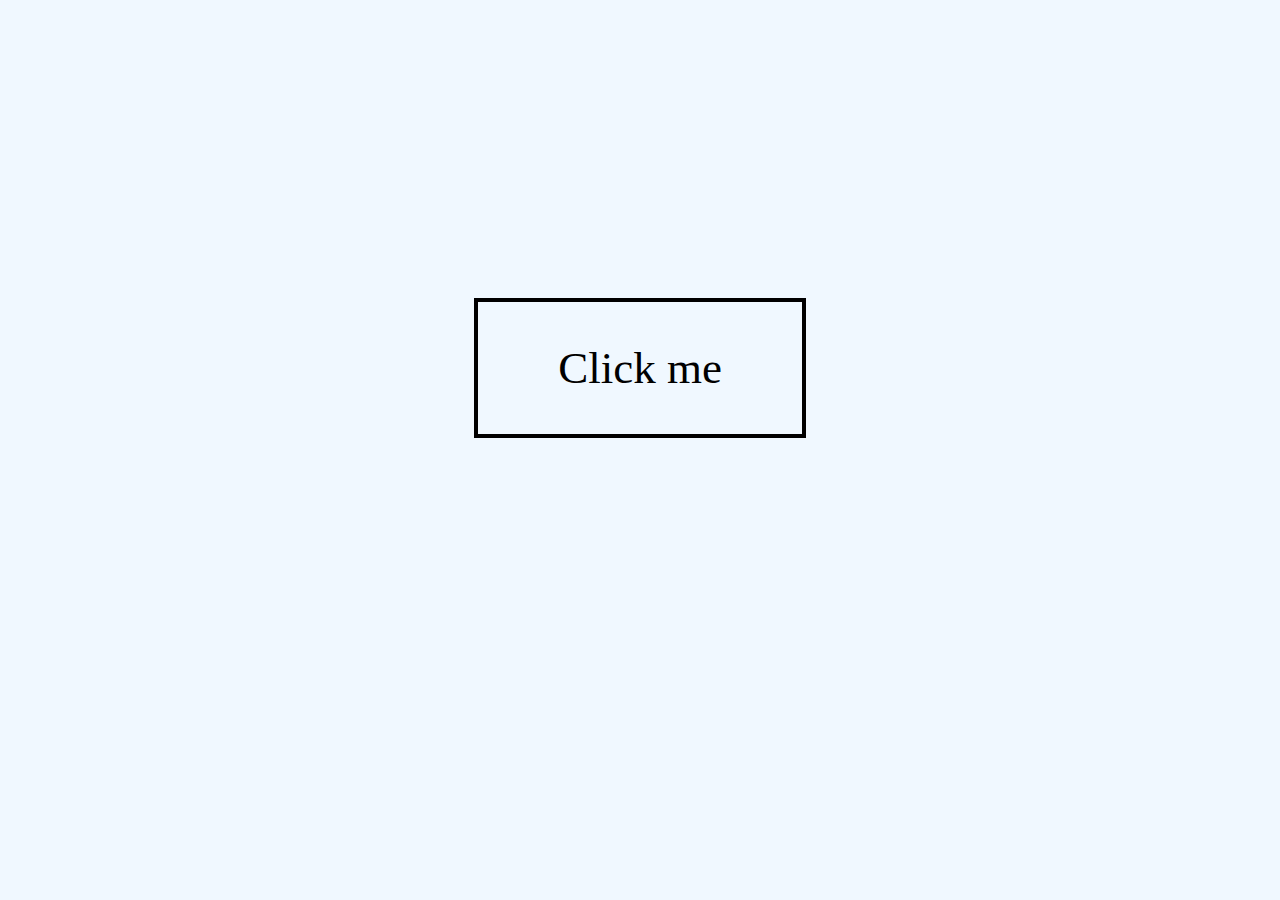
<file: 01/index.html>
<!DOCTYPE html>
<html lang="en">
<head>
    <meta charset="UTF-8">
    <meta name="viewport" content="width=device-width, initial-scale=1.0">
    <link rel="stylesheet" href="style.css">
    <title>Document</title>
</head>
<body>
    <a href="">Click me</a>
</body>
</html>
</file>
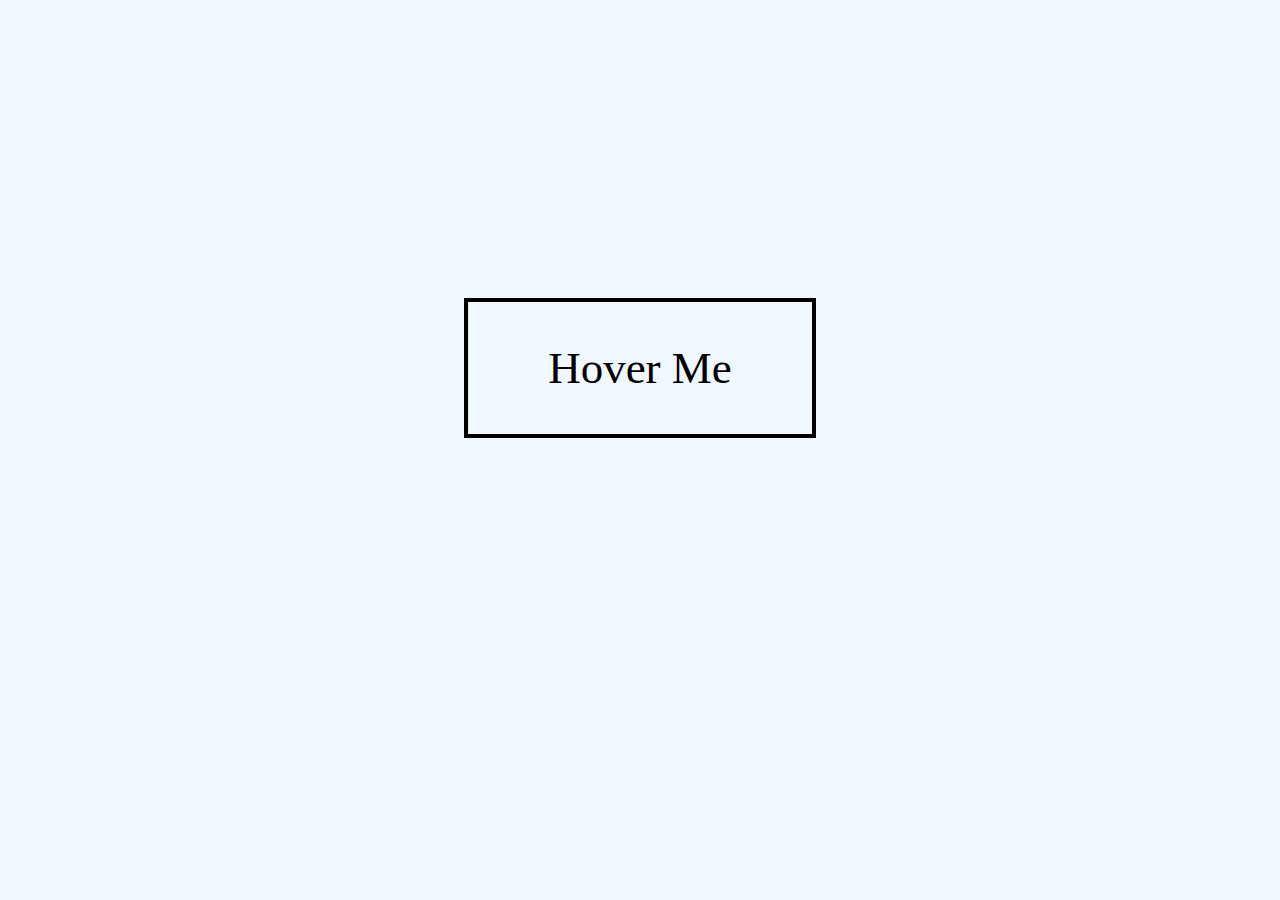
<file: 02/index.html>
<!DOCTYPE html>
<html lang="en">
<head>
    <meta charset="UTF-8">
    <meta name="viewport" content="width=device-width, initial-scale=1.0">
    <link rel="stylesheet" href="style.css">
    <title>swipe button effect</title>
</head>
<body>
    <a href="">Hover Me</a>
</body>
</html>
</file>
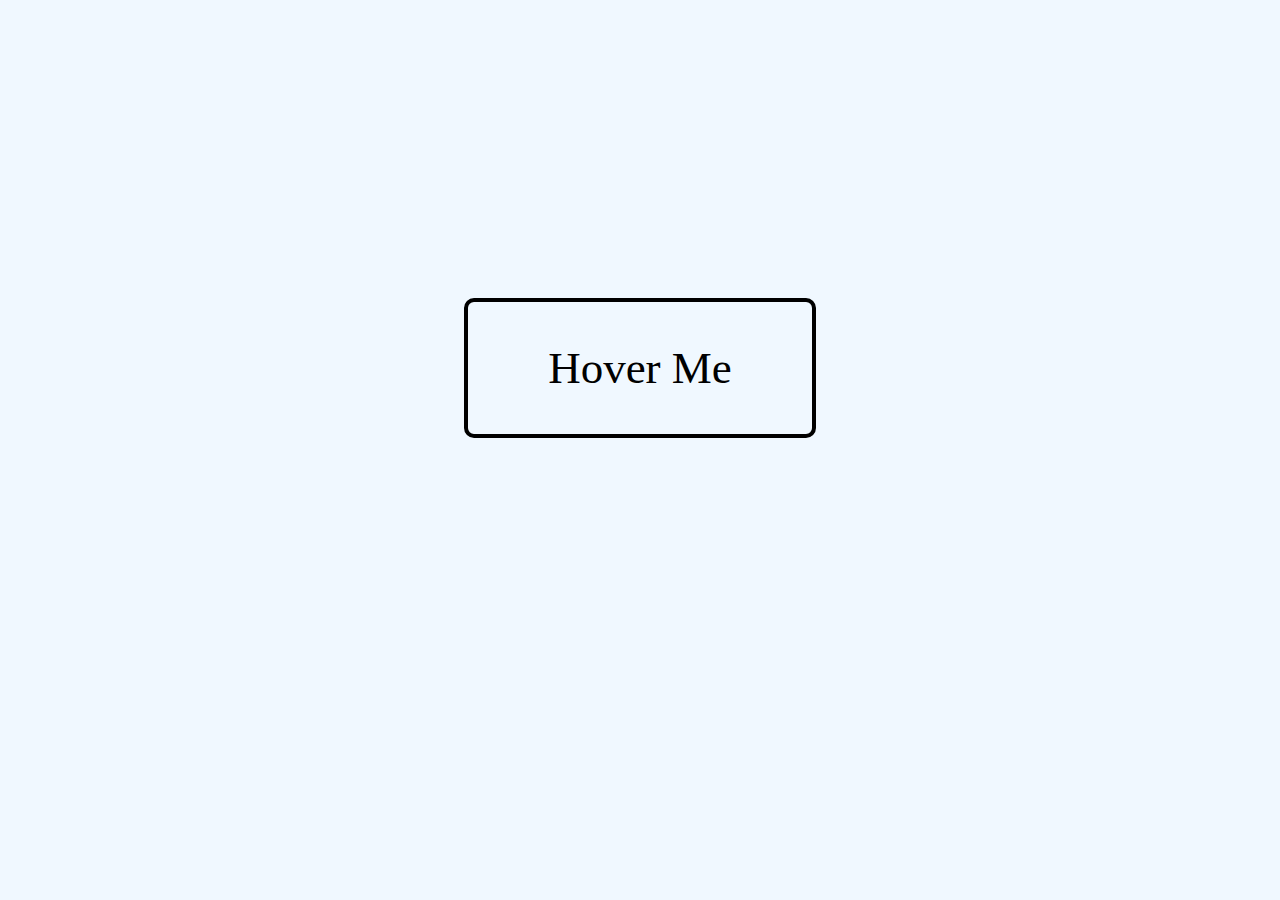
<file: 03/index.html>
<!DOCTYPE html>
<html lang="en">
<head>
    <meta charset="UTF-8">
    <meta name="viewport" content="width=device-width, initial-scale=1.0">
    <link rel="stylesheet" href="style.css">
    <title>Document</title>
</head>
<body>
    <a href="">Hover Me</a>
</body>
</html>
</file>
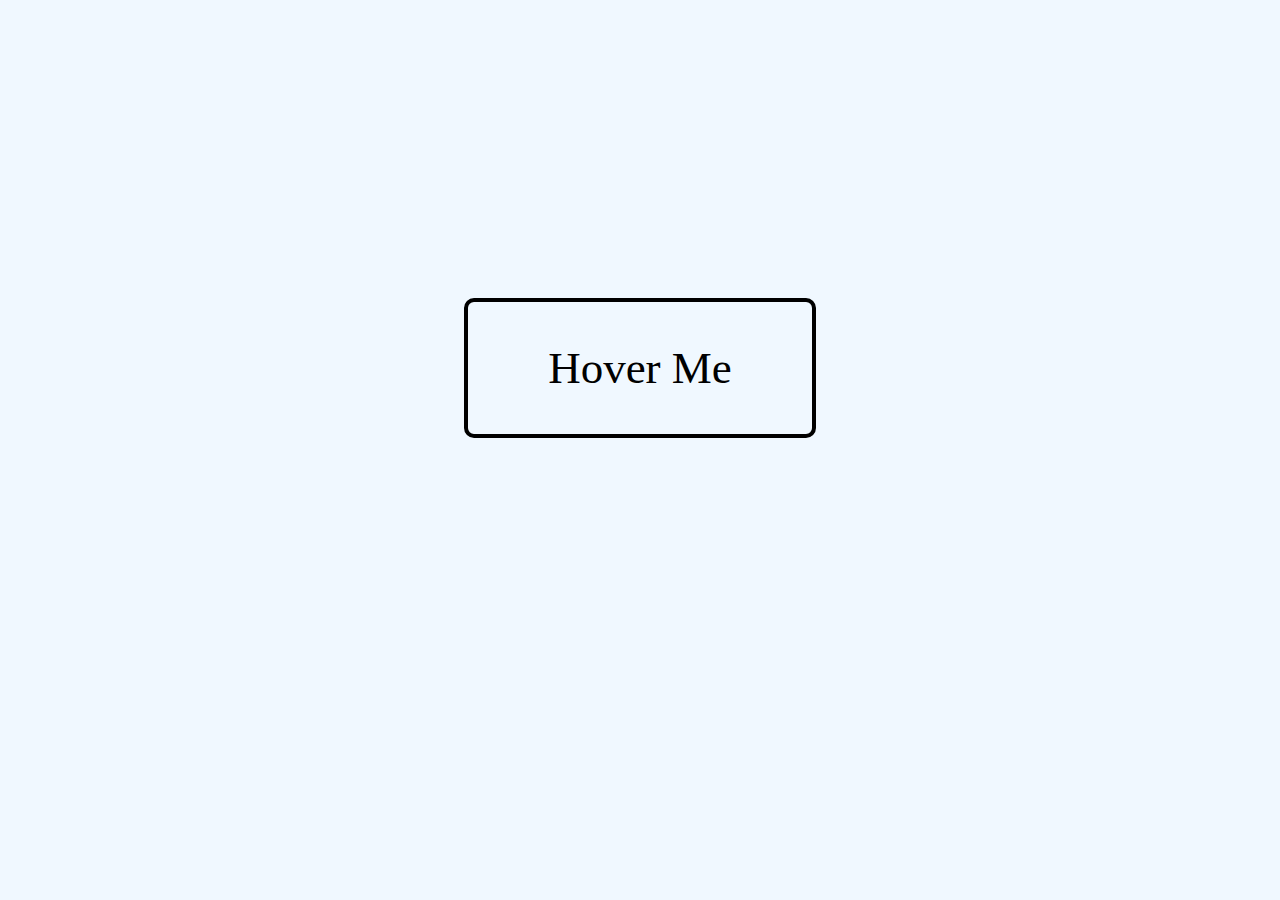
<file: 04/index.html>
<!DOCTYPE html>
<html lang="en">
<head>
    <meta charset="UTF-8">
    <meta name="viewport" content="width=device-width, initial-scale=1.0">
    <link rel="stylesheet" href="style.css">
    <title>swipe button effect with text</title>
</head>
<body>
    <a href="">Hover Me</a>
</body>
</html>
</file>
<file: 01/style.css>
body{
    height: 80vh;
    display: flex;
    justify-content: center;
    align-items: center;
    background-color: aliceblue;
}

a {
    text-decoration: none;
    color: black;
    font-weight: 500;
    font-size: 45px;
    border: 4px solid black;
    padding: 40px 80px;
    position: relative;
    overflow: hidden;
}

a::before{
    content: '';
    position: absolute;
    left: 0;
    top: 0;
    background-color: chartreuse;
    height: 100%;
    width: 100%;
    z-index: -1;
    transform-origin: bottom left;
    transform: rotate(-90deg);
    transition: transform 1s;
}
a:hover::before {
    transform: rotate(0deg);
}
</file>
<file: 02/style.css>
body{
    height: 80vh;
    display: flex;
    justify-content: center;
    align-items: center;
    background-color: aliceblue;
}

a {
    text-decoration: none;
    color: black;
    font-weight: 500;
    font-size: 45px;
    border: 4px solid black;
    padding: 40px 80px;
    position: relative;
    transition: all 1s;
    overflow: hidden;
}

a::before{
    content: '';
    position: absolute;
    left: 0;
    top: 0;
    background-color: chartreuse;
    height: 100%;
    width: 100%;
    z-index: -1;
    transform-origin: bottom left;
    transform: translateX(-100%);
    transition: transform 1s;
}
a:hover::before {
    transform: rotate(0deg);
}
a:hover {
    color: white;
}
</file>
<file: 03/style.css>
body{
    height: 80vh;
    display: flex;
    justify-content: center;
    align-items: center;
    background-color: aliceblue;
}

a {
    text-decoration: none;
    color: black;
    font-weight: 500;
    font-size: 45px;
    border: 4px solid black;
    padding: 40px 80px;
    position: relative;
    transition: 1s;
    overflow: hidden;
    border-radius: 10px;
}

a:before{
    content: '';
    position: absolute;
    left: 0;
    top: 0;
    background-color: rgb(100, 78, 6);
    height: 100%;
    width: 100%;
    z-index: -1;
    transform: rotateX(90deg);
    transition: 1s;
}
a:hover:before {
    transform: rotateX(0deg);
}
a:hover {
    color: white;
}
</file>
<file: 04/style.css>
body{
    height: 80vh;
    display: flex;
    justify-content: center;
    align-items: center;
    background-color: aliceblue;
}

a {
    text-decoration: none;
    color: black;
    font-weight: 500;
    font-size: 45px;
    border: 4px solid black;
    border-radius: 10px;
    padding: 40px 80px;
    position: relative;
    transition: all 1s;
    overflow: hidden;
}

a:before{
    content: 'Click Me';
    position: absolute;
    left: 0;
    top: 0;
    background-color: rgb(255, 160, 17);
    height: 100%;
    width: 100%;
    transform-origin: bottom left;
    transform: translateY(-100%);
    transition: transform 1s;
    display: flex;
    justify-content: center;
    align-items: center;
}
a:hover:before {
    transform: rotate(0deg);
}
a:hover {
    color: white;
}
</file>
